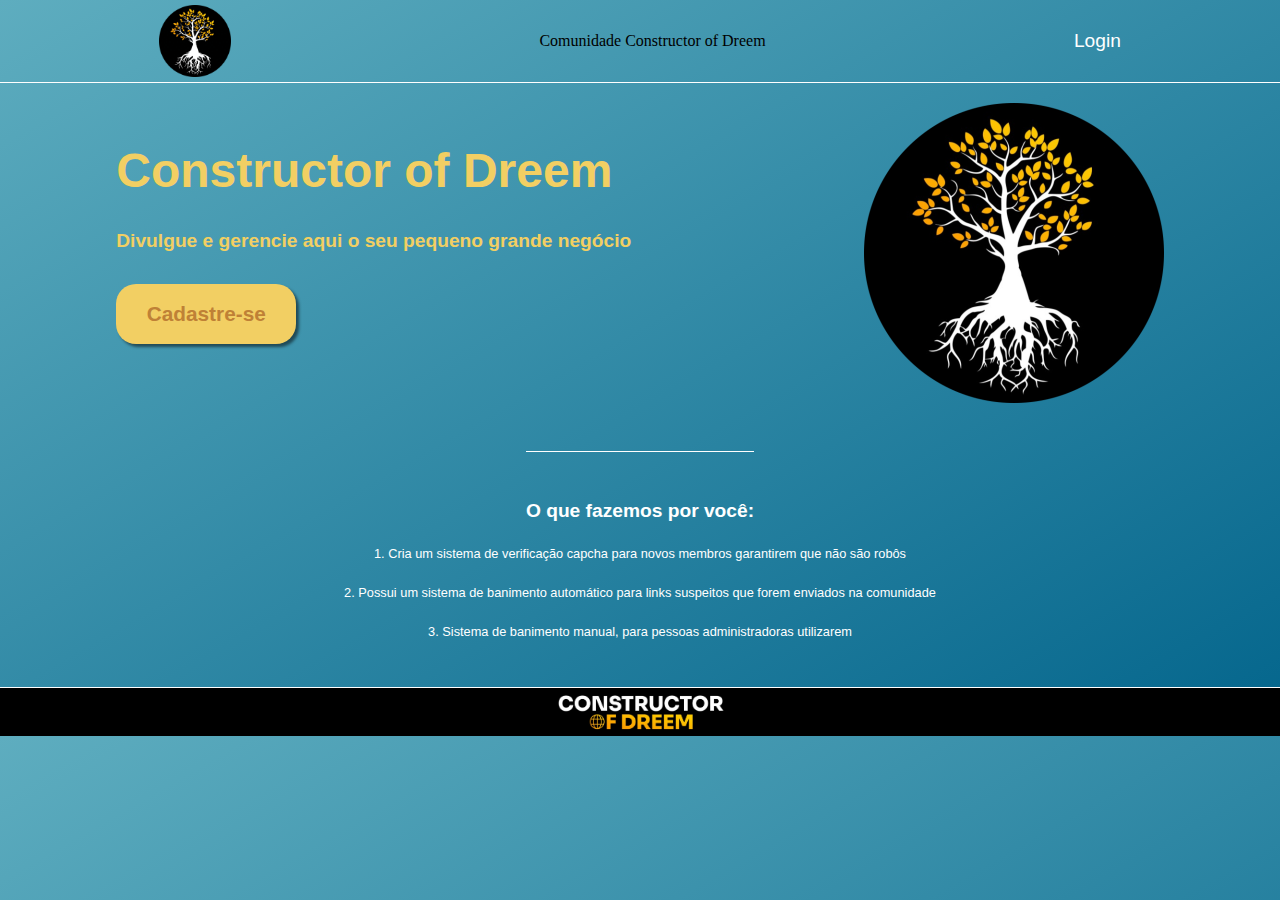
<file: index.html>
<!DOCTYPE html>
<html lang="pt-br">
<head>
    <meta charset="UTF-8">
    <meta name="viewport" content="width=device-width, initial-scale=1.0">
    <meta name="description" content="Um bot que ira moderar e deixar a sua comunidade">
    <title>Balle Bot - Modere a sua comunidade do discord</title>
    <link rel="shortcut icon" href="src/img/icone-32.png" type="image/x-icon">
    <link rel="stylesheet" href="src/css/landingpage.css">
</head>
<body>
    <header class="cabecalho">
        <img class="cabecalho-img" src="src/img/icone-100.png" alt="Imagem do Constructor of Dreem">
        <p>Comunidade Constructor of Dreem</p>
        <nav class="cabecalho-menu">
            <a class="cabecalho-menu-item" href="">Login</a>
            <!--<a class="cabecalho-menu-item" href="">Login</a>
            <a class="cabecalho-menu-item" href="">Login</a>
            <a class="cabecalho-menu-item" href="">Login</a>-->
        </nav>
    </header>
    <main class="conteudo">
        <section class="conteudo-principal">
            <div class="conteudo-principal-escrito">
                <h1 class="conteudo-principal-escrito-titulo">Constructor of Dreem</h1>
                <h2 class="conteudo-principal-escrito-subtitulo">Divulgue e gerencie aqui o seu pequeno grande negócio</h2>
                <button class="conteudo-principal-escrito-botao" type="button" onclick="">Cadastre-se</button>
            </div>
            <img class="conteudo-principal-img" src="src/img/icone-300.png" alt="Imagem do Constructor of Dreem">
        </section>
        <section class="conteudo-secundario">
            <h3 class="conteudo-secundario-titulo">O que fazemos por você:</h3>
            <p class="conteudo-secundario-paragrafo">1. Cria um sistema de verificação capcha para novos membros garantirem que não são robôs</p>
            <p class="conteudo-secundario-paragrafo">2. Possui um sistema de banimento automático para links suspeitos que forem enviados na comunidade</p>
            <p class="conteudo-secundario-paragrafo">3. Sistema de banimento manual, para pessoas administradoras utilizarem</p>
        </section>
    </main>
    <footer class="rodape">
        <img class="rodape-img" src="src/img/footer.png" alt="">
    </footer>
</body>
</html>
</file>
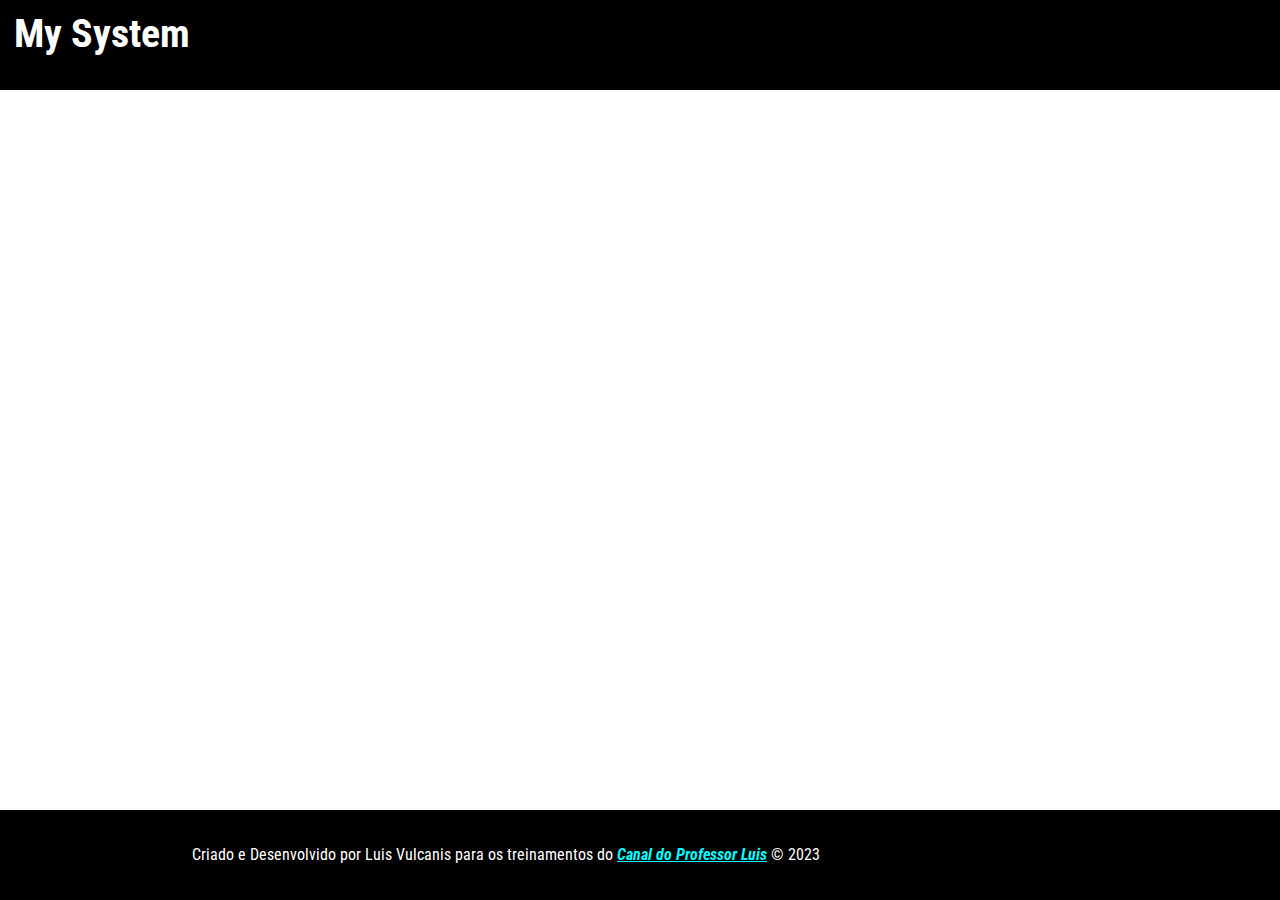
<file: app/home/index.html>
<!DOCTYPE html>
<html lang="pt-br">
<head>
    <meta charset="UTF-8">
    <meta name="viewport" content="width=device-width, initial-scale=1.0">
    <title>My System</title>
    <link rel="icon" href="../../src/img/logo.svg">
    <link rel="stylesheet" href="../../src/css/style.css">
</head>
<body onload="verifica();">
    <header>
        <h1>My System</h1>
    </header>

    <nav>
        
    </nav>

    <main>

    </main>

    <footer>
        <address>
            Criado e Desenvolvido por Luis Vulcanis para os treinamentos do <a href="https://youtube.com/@professorluisvulcanis" target="_blank" rel="noopener noreferrer">Canal do Professor Luis</a> &copy; 2023
        </address>
    </footer>

    <script src="../functions.js"></script>
</body>
</html>
</file>
<file: src/css/landingpage.css>
@charset "UTF-8";

* {
    margin: 0px;
    padding: 0px;
    box-sizing: border-box;
    text-decoration: none;
}
body {
    font-size: 100%;
    /*background-image: linear-gradient(to bottom right ,#F2B705, #F29F05, #F28705);*/
    background-image: linear-gradient(to bottom right ,#5EADBF, #03658C);
}

.cabecalho{
    /*background-image: linear-gradient(to bottom right ,#F2B705, #F29F05, #F28705);*/
    display: flex;
    flex-direction: row;
    align-items: center;
    justify-content: space-around;
    padding: 5px;
}
.cabecalho-img {
    height: 72px;
}

.cabecalho-menu {
    display: flex;
    gap: 32px;
}

.cabecalho-menu-item {
    font-family: Arial, Helvetica, sans-serif;
    color: white;
    font-weight: 400;
    font-size: 1.2em;
}

.cabecalho-menu-item:hover {
    color: #F2CF63;
}

.conteudo {
    margin-bottom: 48px;
    border-top: 0.4px solid #ffffff;
}

.conteudo-principal {
    display: flex;
    flex-direction: row;
    align-items: center;
    justify-content: space-around;
}

.conteudo-principal-escrito {
    display: flex;
    flex-direction: column;
    gap: 32px;
}

.conteudo-principal-escrito-titulo {
    font-family: Arial, Helvetica, sans-serif;
    font-weight: bold;
    font-size: 3em;
    color: #F2CF63;
}

.conteudo-principal-escrito-subtitulo {
    font-family: Arial, Helvetica, sans-serif;
    font-weight: 400px;
    font-size: 1.2em;
    color: #F2CF63;
}

.conteudo-principal-escrito-botao {
    background: #F2CF63;
    color: #BF8136;
    width: 180px;
    height: 60px;
    border: none;
    border-radius: 20px;
    box-shadow: 3px 3px 3px rgba(0, 0, 0, 0.500);
    font-family: Arial, Helvetica, sans-serif;
    font-weight: bold;
    font-size: 1.3em;
}

.conteudo-principal-escrito-botao:hover {
    background-color: #BF8136;
    color: #F2CF63;
}

.conteudo-principal-img {
    width: 300px;
    height: 300px;
    margin-top: 20px;
}

.conteudo-secundario {
    display: flex;
    flex-direction: column;
    align-items: center;
    gap: 24px;
    margin-top: 48px;
}

.conteudo-secundario-titulo {
    border-top: 0.4px solid #ffffff;
    padding-top: 48px;
    font-family: Arial, Helvetica, sans-serif;
    font-weight: 400px;
    font-size: 1.2em;
    color: #ffffff;
}

.conteudo-secundario-paragrafo {
    font-family: Arial, Helvetica, sans-serif;
    font-weight: 300px;
    font-size: 0.8em;
    color: #ffffff;
}

.rodape {
    background-color: #000000;
    border-top: 0.4px solid #ffffff;
}

.rodape-img {
    margin: 0 auto;
    display: block;
    height: 48px;
}
</file>
<file: src/css/style.css>
@import url('./reset.meyer.css');
@import url('https://fonts.googleapis.com/css2?family=Roboto+Condensed:ital,wght@0,300;0,400;0,700;1,300;1,400;1,700&display=swap');

html, body {
    font-family: 'Roboto Condensed', sans-serif;
    font-size: 20px;
}

/*Estrutura Padrão*/

p {
    font-size: 1rem;
    line-height: 1.5rem;
    margin: 0rem 1rem;
}

header {
    height: 10vh;
    background-color: black;
}

header h1 {
    font-size: 2rem;
    font-weight: 700;
    padding: 0.7rem;
    color: white;
}

nav {
    height: 10vh;
    display: flex;
    align-items: center;
    justify-content: center;
}

nav a {
    font-size: 1.7rem;
    font-weight: 700;
    text-decoration: none;
    color: aqua;
}

nav a:hover {
    text-shadow: 3px 3px 3px black;
}

main {
    height: 70vh;
    overflow-y: scroll;
}

main h2 {
    font-size: 1.6rem;
    padding: 1rem;
    font-weight: 300;
}

main section {
    margin: 1rem;
}

main section h3 {
    font-size: 1.3rem;
    padding: 1rem;
    font-weight: 700;
}

main section article {
    padding: 1rem;
    border: 1px solid black;
    border-radius: 1rem;
}

footer {
    height: 10vh;
    display: flex;
    align-items: center;
    justify-content: center;
    background-color: black;
}

footer address {
    width: 70%;
    color: white;
    font-size: 0.8rem;
    line-height: 1.2rem;
}

footer address a {
    color: aqua;
    font-weight: 700;
    font-style: italic;
}

footer address a:hover {
    color: black;
    text-shadow: 0 0 3px aquamarine;
}
</file>
